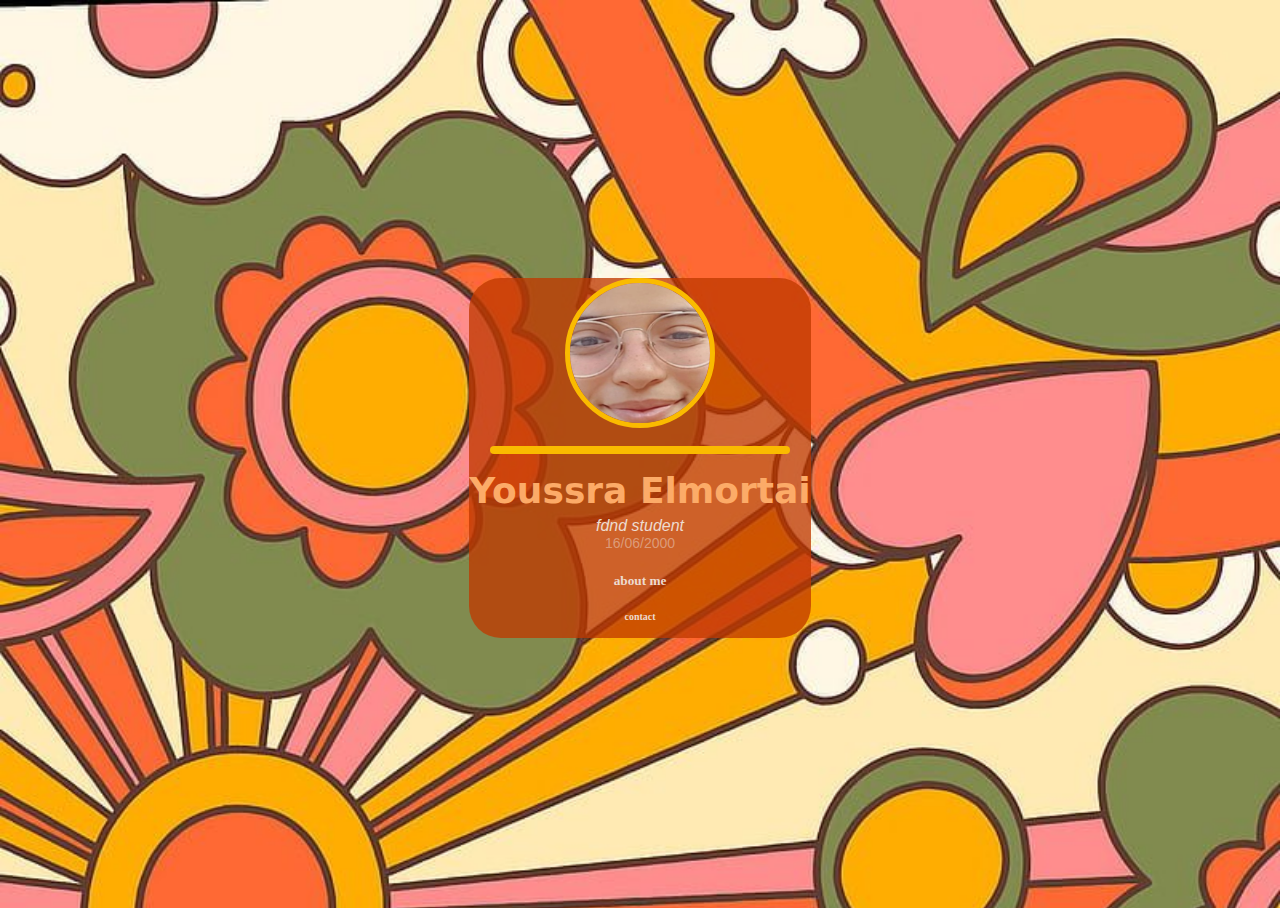
<file: index.html>
<!DOCTYPE html>
<html lang="en">
<head>
  <meta charset="UTF-8">
  <meta name="viewport" content="width=device-width, initial-scale=1.0">
  <title> Youssra's visitekaartje</title>
  <link rel="stylesheet" href="./styles/style.css">
</head>
<body>
   
  <header>
    <img class="foto"src="assets/IMG_20220723_183223_490 (1).webp">
    <br><div class="streep"></div>
    <div class="naam">Youssra Elmortai</div>
    <div class="status">fdnd student</div>
    <div class="date"> 16/06/2000 </div>
    <div class="aboutme"><h5>about me</h5>
      <div class="aboutme_content">ik ben 22 jaar oud en woon in amsterdam.
        Heb twee katten 🐈 en mijn hobbys zijn onder andere tekenen, skaten en gamen 🎮.
      </div></div>
    <div class="contact"> <h5>contact</h5>
      <div class="contact_content">👀</div>
    </div>
  </header>


  


  <script src="./scripts/script.js"></script>
</body>
</html>
</file>
<file: styles/style.css>
* {
  box-sizing:border-box;
}

html {
  height:100vh;
}

body {
  background: url(./../assets/Psychedelic\ 70s\ Aesthetic\ Wallpaper\ Hd\ Images\,\ Retro\ 1970s\ Background\ Images\ -\ FancyOdds.jpg) no-repeat;
  background-size: cover;
  height:100vh;
  font-family: open sans;
  display:flex;
  justify-content:center;
  align-items:center;
  color:rgb(255, 234, 234);

}
header {
  background-color: #c03900c5;
  width: fit-content;
  height: fit-content;
  border-radius: 2em;  
}

.foto {
  height: 150px;
  width: 150px;
  border: 5px solid ;
  border-color:#fabb00;
  border-radius: 50%;
  display: block;
  margin: auto;
  transition-duration: 2s;
}
.streep {
  background-color: #fabb00;
  border-radius: 2em;
  margin-top: 1em;
  height: 8px;
  width: 300px;
  display: block;
  margin: auto;
}
.naam {
  color: #fcab68;
  font-size: 36px;
  font-family:system-ui, -apple-system, BlinkMacSystemFont, 'Segoe UI', Roboto, Oxygen, Ubuntu, Cantarell, 'Open Sans', 'Helvetica Neue', sans-serif;
  font-weight: 600;
  margin-top: 16px;
  text-align: center;
}
.status {
  color: #eddbd0;
  font-family: arial;
  font-size: 16px;
  font-style: italic;
  margin-top: 6px;
  text-align: center;
}
.date {
  color: #eddbd07e;
  font-family: arial;
  font-size: 14px;
  text-align: center;
  transition-property: color;
  transition-duration: 1,5s;
}

.date:hover {
  color: #eddbd0;
}

.aboutme {
  color: #eddbd0;
  text-align: center;

}

.aboutme_content{
 display: none;
 text-align: center;
 transition: 1.5s;
 width: 200px;

}

.aboutme:hover .aboutme_content {
  display:block
  
}

.contact {
  color: #eddbd0;
  text-align: center;
  font-family: 'Times New Roman', Times, serif;
  font-size: 12px;
}
.contact_content {
  display: none;
  text-align: center;
  transition: 1.5s;
}
 .contact:hover .contact_content {
  display: block;
 }
</file>
